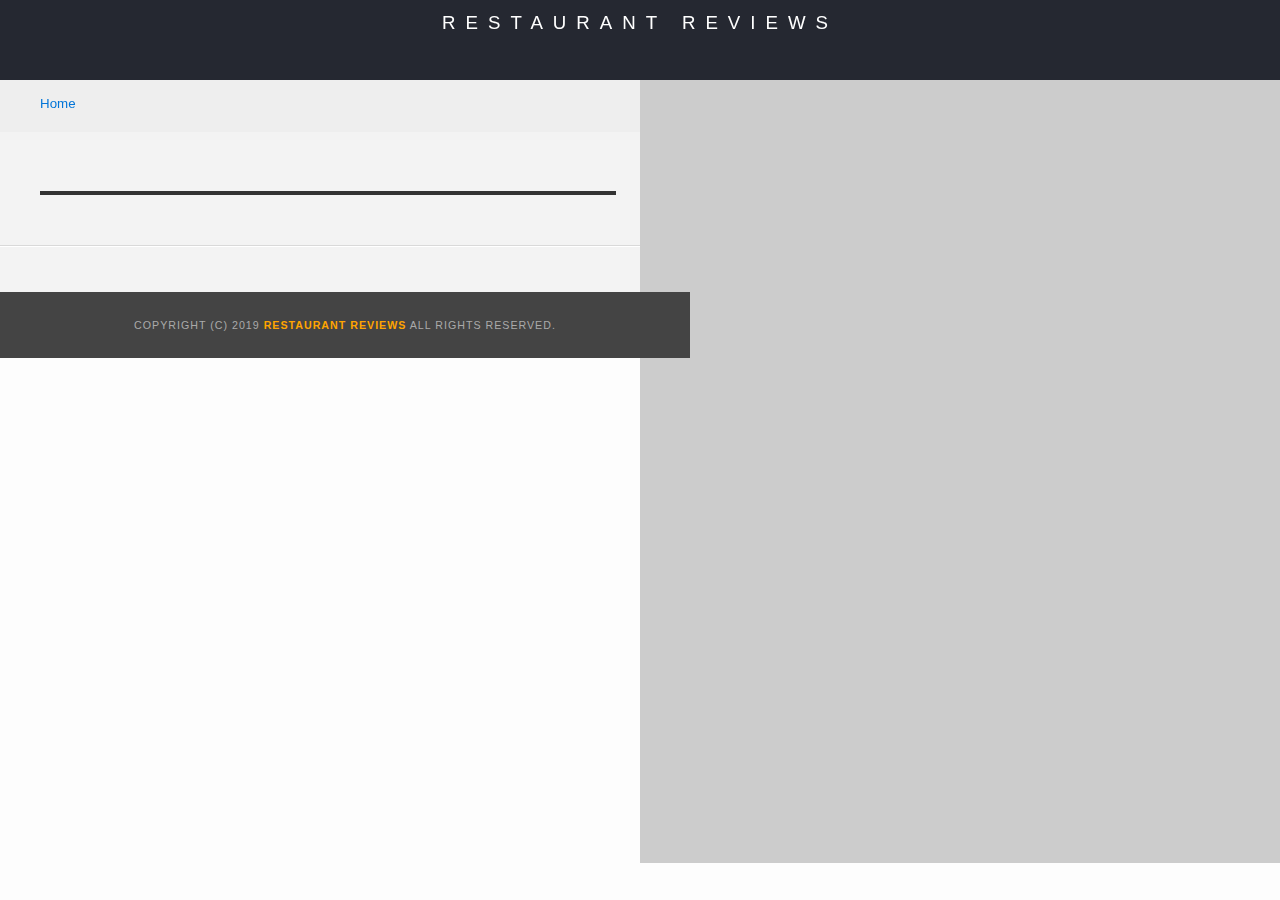
<file: restaurant.html>
<!DOCTYPE html>
<html>

<head>

  <meta charset="utf-8">
  <meta name="viewport" content="width=device-width, initial-scale=1.0">
  <!-- Normalize.css for better cross-browser consistency -->
  <link rel="stylesheet" src="//normalize-css.googlecode.com/svn/trunk/normalize.css" />
  <!-- material icons -->
  <link href="https://fonts.googleapis.com/icon?family=Material+Icons" rel="stylesheet">
  <!-- Main CSS file -->
  <link rel="stylesheet" href="css/styles.css" type="text/css">
  <link rel="stylesheet" href="https://unpkg.com/leaflet@1.3.1/dist/leaflet.css" integrity="sha512-Rksm5RenBEKSKFjgI3a41vrjkw4EVPlJ3+OiI65vTjIdo9brlAacEuKOiQ5OFh7cOI1bkDwLqdLw3Zg0cRJAAQ==" crossorigin="" />
  <title>Restaurant Info</title>
</head>

<body class="inside">
  <!-- Beginning header -->
  <header>
    <!-- Beginning nav -->
    <nav>
      <h1><a href="/">Restaurant Reviews</a></h1>
    </nav>
    <!-- Beginning breadcrumb -->
    <ul id="breadcrumb" role="navigation" aria-label="Breadcrumb">
      <li><a href="/" aria-label="Back to Homepage">Home</a></li>
    </ul>
    <!-- End breadcrumb -->
    <!-- End nav -->
  </header>
  <!-- End header -->

  <!-- Beginning main -->
  <main id="maincontent">
    <!-- Beginning map -->
    <section id="map-container">
      <div id="map" aria-label="location" role="application"></div>
    </section>
    <!-- End map -->
    <section id="info">
      <div class="root-container">
    <!-- Beginning restaurant -->
    <section id="restaurant-container">
      <h2 id="restaurant-name"></h2>
      <img id="restaurant-img">
      <p id="restaurant-cuisine"></p>
      <p id="restaurant-address"></p>
      <table id="restaurant-hours"></table>
    </section>
    <!-- end restaurant -->
    <!-- Beginning reviews -->
    <section id="reviews-container">
      <ul id="reviews-list"></ul>
    </section>
    <!-- End reviews -->
  </div>
    </section>
  </main>
  <!-- End main -->

  <!-- Beginning footer -->
  <footer id="footer">
    Copyright (c) 2019 <a href="/"><strong>Restaurant Reviews</strong></a> All Rights Reserved.
  </footer>
  <!-- End footer -->
  <script src="https://unpkg.com/leaflet@1.3.1/dist/leaflet.js" integrity="sha512-/Nsx9X4HebavoBvEBuyp3I7od5tA0UzAxs+j83KgC8PU0kgB4XiK4Lfe4y4cgBtaRJQEIFCW+oC506aPT2L1zw=="
    crossorigin=""></script>
  <!-- Beginning scripts -->
  <!-- Database helpers -->
  <script type="text/javascript" src="js/dbhelper.js"></script>
  <!-- Main javascript file -->
  <script type="text/javascript" src="js/restaurant_info.js"></script>
  <!-- Google Maps -->
  <!--  <script async defer src="https://maps.googleapis.com/maps/api/js?key=AIzaSyA_tKbW6A5pQ-eupxI56myUnHLqYCzOjKo&libraries=places&callback=initMap"></script> -->
  <!-- End scripts -->

</body>

</html>
</file>
<file: css/styles.css>
@charset "utf-8";
/* CSS Document */

body, td, th, p {
  font-family: Arial, Helvetica, sans-serif;
  font-size: 10pt;
  color: #333;
  line-height: 1.5;
}

body {
  background-color: #fdfdfd;
  margin: 0;
  position: relative;
}

ul, li {
  font-family: Arial, Helvetica, sans-serif;
  font-size: 10pt;
  color: #333;
}

a {
  color: orange;
  text-decoration: none;
}

a:hover, a:focus {
  color: #3397db;
  text-decoration: none;
}

a img {
  border: none 0px #fff;
}

h1, h2, h3, h4, h5, h6 {
  font-family: Arial, Helvetica, sans-serif;
  margin: 0 0 20px;
}

article, aside, canvas, details, figcaption, figure, footer, header, hgroup, menu, nav, section {
  display: block;
}

#maincontent {
  background-color: #f3f3f3;
  min-height: 100%;
}

#footer {
  background-color: #444;
  color: #aaa;
  font-size: 8pt;
  letter-spacing: 1px;
  padding: 25px;
  text-align: center;
  text-transform: uppercase;
}

/* ====================== Navigation ====================== */

nav {
  width: 100%;
  height: 80px;
  background-color: #252831;
  text-align: center;
}

nav h1 {
  margin: auto;
}

nav h1 a {
  color: #fff;
  font-size: 14pt;
  font-weight: 200;
  letter-spacing: 10px;
  text-transform: uppercase;
}

#breadcrumb {
  padding: 10px 40px 16px;
  list-style: none;
  background-color: #eee;
  font-size: 17px;
  margin: 0;
  width: calc(50% - 80px);
}

/* Display list items side by side */

#breadcrumb li {
  display: inline;
}

/* Add a slash symbol (/) before/behind each list item */

#breadcrumb li+li:before {
  padding: 8px;
  color: black;
  content: "/\00a0";
}

/* Add a color to all links inside the list */

#breadcrumb li a {
  color: #0275d8;
  text-decoration: none;
}

/* Add a color on mouse-over */

#breadcrumb li a:hover {
  color: #01447e;
  text-decoration: underline;
}

/* ====================== Map ====================== */

#map {
  height: 400px;
  width: 100%;
  background-color: #ccc;
}

/* ====================== Restaurant Filtering ====================== */

.filter-options {
  width: 100%;
  display: flex;
  justify-content: center;
  flex-wrap: wrap;
  background-color: #3397DB;
  align-items: center;
}

.filter-options h2 {
  color: white;
  font-size: 1rem;
  font-weight: normal;
  line-height: 1;
  margin: 0 20px;
}

.filter-options select {
  background-color: white;
  border: 1px solid #fff;
  font-family: Arial, sans-serif;
  font-size: 11pt;
  height: 35px;
  letter-spacing: 0;
  margin: 10px;
  padding: 0 10px;
  width: 200px;
}

/* ====================== Restaurant Listing ====================== */
.root-container {
  display: flex;
  justify-content: space-between;
  flex-wrap: wrap;
}


#restaurants-list {
  background-color: #f3f3f3;
  list-style: outside none none;
  margin: 0;
  padding: 30px 15px 60px;
  text-align: center;
  display: flex;
  flex-wrap: wrap;
  justify-content: left;
}

#restaurants-list li {
  background-color: #fff;
  border: 2px solid #ccc;
  font-family: Arial, sans-serif;
  margin: 15px;
  min-height: 380px;
  padding: 0 30px 25px;
  text-align: left;
  width: 270px;
}

#restaurants-list .restaurant-img {
  background-color: #ccc;
  display: block;
  margin: 0;
  max-width: 100%;
  min-height: 248px;
  min-width: 100%;
}

#restaurants-list li h1 {
  color: #f18200;
  font-family: Arial, sans-serif;
  font-size: 14pt;
  font-weight: 200;
  letter-spacing: 0;
  line-height: 1.3;
  margin: 20px 0 10px;
  text-transform: uppercase;
}

#restaurants-list p {
  margin: 0;
  font-size: 11pt;
}

#restaurants-list li a {
  background-color: orange;
  border-bottom: 3px solid #eee;
  color: #fff;
  display: inline-block;
  font-size: 10pt;
  margin: 15px 0 0;
  padding: 8px 30px 10px;
  text-align: center;
  text-decoration: none;
  text-transform: uppercase;
}

/* ====================== Restaurant Details ====================== */



.inside header {
  position: fixed;
  top: 0;
  width: 100%;
  z-index: 1000;
}

.inside #map-container {
  background: blue none repeat scroll 0 0;
  height: 87%;
  position: fixed;
  right: 0;
  top: 80px;
  width: 50%;
}

.inside #map {
  background-color: #ccc;
  height: 100%;
  width: 100%;
}

.inside #footer {
  bottom: 0;
  position: absolute;
  width: 50%;
}

#restaurant-name {
  color: #f18200;
  font-family: Arial, sans-serif;
  font-size: 20pt;
  font-weight: 200;
  letter-spacing: 0;
  margin: 15px 0 30px;
  text-transform: uppercase;
  line-height: 1.1;
}

#restaurant-img {
  width: 90%;
}

#restaurant-address {
  font-size: 12pt;
  margin: 10px 0px;
}

#restaurant-cuisine {
  background-color: #333;
  color: #ddd;
  font-size: 12pt;
  font-weight: 300;
  letter-spacing: 10px;
  margin: 0 0 20px;
  padding: 2px 0;
  text-align: center;
  text-transform: uppercase;
  width: 90%;
}

#restaurant-container, #reviews-container {
  border-bottom: 1px solid #d9d9d9;
  border-top: 1px solid #fff;
  padding: 140px 40px 30px;
  width: 50%;
}

#reviews-container {
  padding: 30px 40px 80px;
}

#reviews-container h2 {
  color: #f58500;
  font-size: 24pt;
  font-weight: 300;
  letter-spacing: -1px;
  padding-bottom: 1pt;
}

#reviews-list {
  margin: 0;
  padding: 0;
}

#reviews-list li {
  background-color: #fff;
  border: 2px solid #f3f3f3;
  display: block;
  list-style-type: none;
  margin: 0 0 30px;
  overflow: hidden;
  padding: 0 20px 20px;
  position: relative;
  width: 85%;
}

#reviews-list li p {
  margin: 0 0 10px;
}

#restaurant-hours td {
  color: #666;
}
</file>
